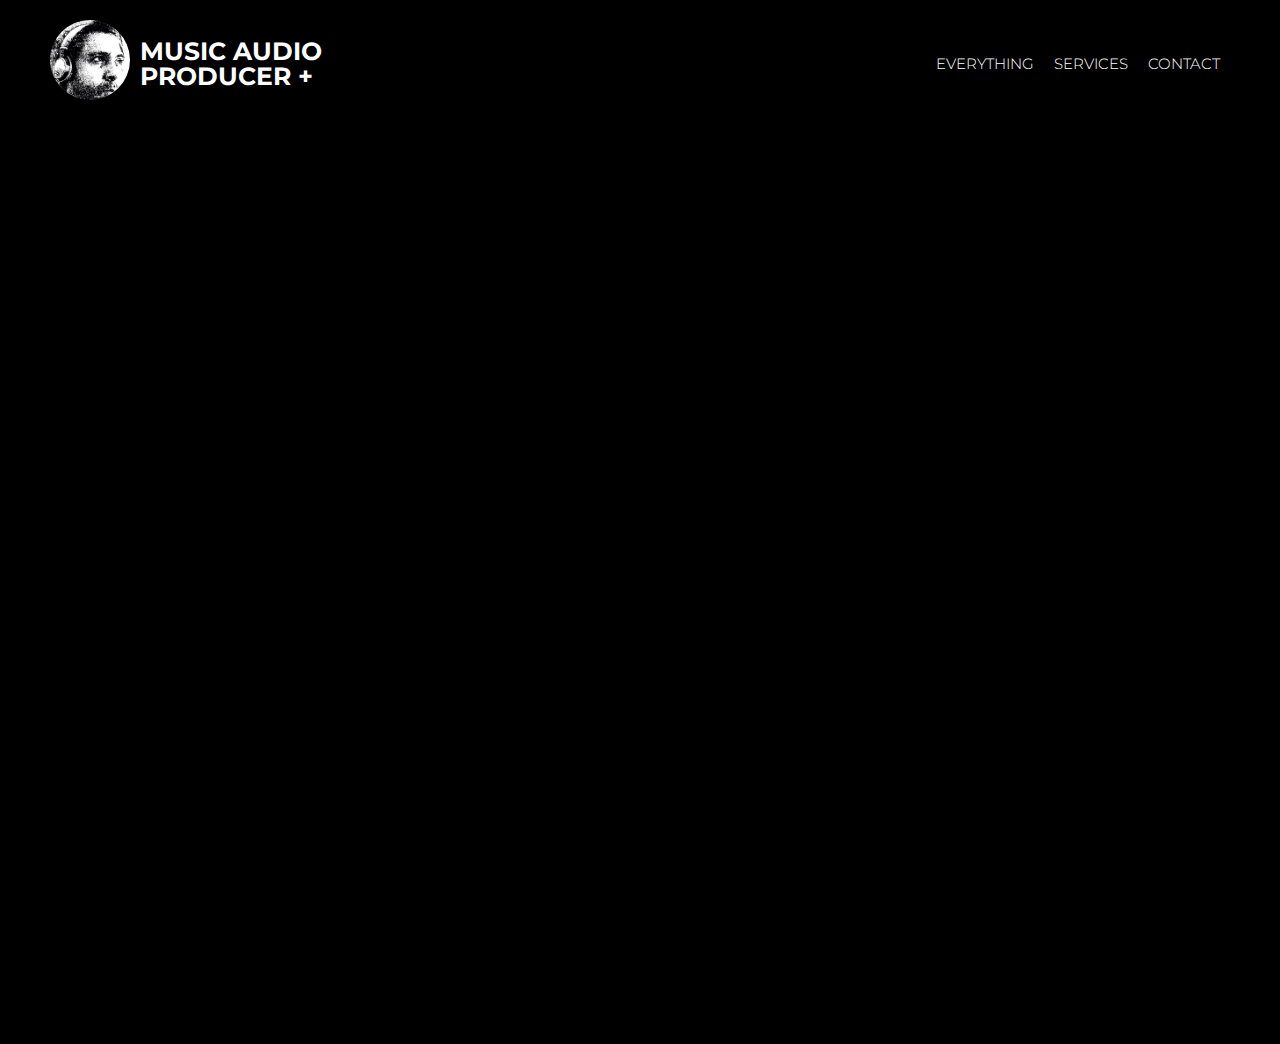
<file: video.html>
<!DOCTYPE html>
<html lang="es">
    <head>
        <meta charset="UTF-8">
        <meta name="viewport" content="width=device-width, initial-scale=1.0">
        <title>Proyecto Audiovisual</title>
        <link rel="prefetch" href="index.html">
        <link href="https://fonts.googleapis.com/css2?family=Montserrat:wght@300;400;500;600;700;800&display=swap" rel="stylesheet">
        <link rel="stylesheet" href="https://cdnjs.cloudflare.com/ajax/libs/font-awesome/6.5.1/css/all.min.css" integrity="sha512-DTOQO9RWCH3ppGqcWaEA1BIZOC6xxalwEsw9c2QQeAIftl+Vegovlnee1c9QX4TctnWMn13TZye+giMm8e2LwA==" crossorigin="anonymous" referrerpolicy="no-referrer" />
        <link rel="stylesheet" href="styles.css">
    </head>
<body>
    <header>
        <div class="header-container">
            <!-- Contenedor para el logo (imagen + texto) -->
            <div class="logo-container">
                <a href="index.html#everything" class="logo-image">
                    <img src="thumbnails/logo.jpeg" alt="Logo">
                </a>
                <div class="logo-text">
                    <span class="line1">MUSIC AUDIO</span>
                    <span class="line2">PRODUCER +</span>
                </div>
            </div>
            <nav>
                <ul>
                    <li><a href="index.html#everything" class="neon-hover">EVERYTHING</a></li>
                    <li><a href="index.html#services" class="neon-hover">SERVICES</a></li>
                    <li><a href="index.html#contact" class="neon-hover">CONTACT</a></li>
                </ul>
            </nav>
            <button class="hamburger">☰</button>
        </div>
    </header>

    <div class="modal">
        <ul>
            <li><a href="index.html#everything" class="neon-hover">Everything</a></li>
            <li><a href="index.html#services" class="neon-hover">Services</a></li>
            <li><a href="index.html#contact" class="neon-hover">Contact</a></li>
        </ul>
    </div>

    <main>
        <section class="video-container">
            <iframe id="video-player" frameborder="0" allowfullscreen></iframe>
        </section>
        <button class="back-arrow" aria-label="Volver atrás"><i class="fas fa-arrow-left"></i></button>
    </main>

    <footer>
        
    </footer>
    
    <script src="video.js"></script>
</body>
</html>
</file>
<file: styles.css>
* {
    margin: 0;
    padding: 0;
    box-sizing: border-box;
}

html {
    scroll-behavior: smooth;
}

body {
    background-color: #000000; /* Negro absoluto */
    color: #fff;
    font-family: 'Montserrat', sans-serif;
    line-height: 1.6;
    opacity: 0; /* Estado inicial para fade-in */
    transition: opacity 0.3s ease; /* Transición suave */
}

body.loaded {
    opacity: 1; /* Estado final después de cargar */
}

/* Animación de fundido para salida (fade-out) */
.fade-out {
    opacity: 0;
    transition: opacity 0.3s ease;
}

/* Clase para el efecto hover ochentoso */
.neon-hover:hover {
    color: #FF00FF; /* Magenta neón */
    transition: color 0.3s ease; /* Transición suave */
}

/* Header */
header {
    position: fixed;
    top: 0;
    width: 100%;
    background-color: #000000; /* Negro absoluto */
    z-index: 1000;
    padding: 20px 0px;
}

.header-container {
    display: flex;
    justify-content: space-between;
    align-items: center;
    max-width: 1800px; /* Igual que la cuadrícula */
    margin: 0 auto;
    padding: 0 50px; /* Igual que la cuadrícula */
}


/* Contenedor del logo (imagen + texto) */
.logo-container {
    display: flex;
    align-items: center;
    gap: 10px; /* Espacio entre la imagen y el texto */
}

/* Estilo para la imagen del logo */
.logo-image img {
    width: 80px; /* Tamaño en desktop */
    height: 80px;
    border-radius: 50%; /* Imagen circular */
    object-fit: cover; /* Asegura que la imagen se ajuste bien dentro del círculo */
}

/* Enlace de la imagen */
.logo-image {
    display: block;
    text-decoration: none;
}

/* Contenedor del texto (MUSIC AUDIO y PRODUCER) */
.logo-text {
    display: flex;
    flex-direction: column; /* Apila las líneas verticalmente */
    justify-content: center;
}
/* Estilo para "MUSIC AUDIO" */
.line1 {
    font-family: 'Montserrat', sans-serif;
    font-size: 25px; /* Ajustado para que quepa bien */
    font-weight: 700;
    color: #fff;
    line-height: 1; /* Reduce el espacio entre líneas */
}

/* Estilo para "PRODUCER" */
.line2 {
    font-family: 'Montserrat', sans-serif;
    font-size: 25px; /* Mismo tamaño para consistencia */
    font-weight: 700;
    color: #fff;
    line-height: 1;
}


nav ul {
    display: flex;
    list-style: none;
}

nav ul li {
    margin: 0 10px;
}

nav ul li a {
    color: #fff;
    text-decoration: none;
    font-size: 15px;
    font-weight: 300; /* Medium (500) o 600 para SemiBold si quieres más peso */
    transition: color 0.3s;
}

nav ul li a:hover {
    color: #FF00FF;
}

/* Menú hamburguesa */
.hamburger {
    display: none;
    font-size: 30px;
    background: none;
    border: none;
    color: #fff;
    cursor: pointer;
}

.modal {
    display: none;
    position: fixed;
    top: 0;
    left: 0;
    width: 100%;
    height: 100%;
    background: #000000; /* Cambia de rgba a negro absoluto sólido */
    z-index: 2000;
    justify-content: center;
    align-items: center;
}

.modal ul {
    list-style: none;
    text-align: center;
}

.modal ul li {
    margin: 20px 0;
}

.modal ul li a {
    color: #fff;
    text-decoration: none;
    font-size: 24px;
    font-weight: 300;
}

.modal ul li a:hover {
    color: #FF00FF;
}

/* Main - Project Grid */
main {
    padding-top: 100px; /* Espacio para el header fijo */
}

.project-grid {
    display: grid;
    grid-template-columns: repeat(3, 1fr);
    gap: 10px; /* Separación entre proyectos como en bambamusic.com */
    max-width: 1800px;
    margin: 0 auto;
    padding: 0 50px;
}

.project-item {
    position: relative;
    overflow: hidden;
}

.project-item img {
    width: 100%;
    height: auto;
    display: block;
    transition: transform 0.3s ease; /* Transición suave para el zoom */
}

.project-item:hover img {
    transform: scale(1.05); /* Zoom del 5%, puedes ajustar este valor (ej. 1.1 para 10%) */
}

.project-overlay {
    position: absolute;
    top: 0;
    left: 0;
    width: 100%;
    height: 100%;
    background: #000000; /* Cambia de rgba a negro absoluto sólido */
    display: flex;
    align-items: center;
    justify-content: center;
    opacity: 0;
    transition: opacity 0.3s ease;
}

.project-overlay p {
    color: #fff;
    text-align: center;
    font-weight: 400; /* Light (300) o 400 para Regular si prefieres algo más sólido */
    padding: 20px;
}

.project-item:hover .project-overlay {
    opacity: 1;
}

.project-link {
    position: absolute;
    top: 0;
    left: 0;
    width: 100%;
    height: 100%;
    z-index: 10;
}

/* 🔽 SERVICES SECTION STYLING */
.services-section {
    background-color: #000000;
    max-width: 1800px;
    margin: 0 auto;
    padding: 150px 50px;
    color: #fff;
    font-family: 'Montserrat', sans-serif;
}

.services-content {
    max-width: 1800px;
    margin: 0 auto;
}

.section-title {
    font-family: 'Montserrat', sans-serif;
    font-size: 48px;
    font-weight: 700;
    margin-bottom: 5px;
    text-transform: uppercase;
    letter-spacing: 2px;
}

.section-subtitle {
    font-size: 22px;
    font-weight: 400;
    text-align: left;
    margin-bottom: 15px;
    color: #fff;
    font-style: italic;
}

.service-block {
    
    margin-bottom: 10px;
}

.service-block h4 {
    font-size: 20px;
    font-weight: 600;
    margin-bottom: 10px;
    color:#fff;
}

.service-block p {
    font-size: 16px;
    line-height: 1.6;
    margin-bottom: 10px;
}
/* 🔼 END SERVICES STYLING */



/* Studio Info Section */
.studio-info {
    max-width: 1800px;
    margin: 0 auto;
    padding: 100px 50px;
    color: #fff;
}

.studio-info h2 {
    display: none;
    font-family: 'Montserrat', sans-serif;
    font-size: 48px;
    font-weight: 700;
    margin-bottom: 40px;
    text-transform: uppercase;
    letter-spacing: 2px;
}

/* Ajuste para el ancla con header fijo */
.studio-info[id="contact"]::before {
    content: '';
    display: block;
    height: 100px; /* Altura del header */
    margin-top: -100px; /* Compensa la altura del header */
    visibility: hidden;
}

[id="everything"]::before {
    content: '';
    display: block;
    height: 100px; /* Altura del header en pantallas grandes */
    margin-top: -100px; /* Compensa la altura del header */
    visibility: hidden;
}

.info-content {
    display: flex;
    flex-direction: column; /* Apila los elementos verticalmente */
    margin-bottom: 40px;
}

.description {
    width: 100%;
    margin-bottom: 40px; /* Espacio antes de contact-details */
    
    
}

.description p {
    font-size: 16px;
    font-weight: 300;
    margin-bottom: 20px;
    line-height: 1.8;
}

.contact-details {
    
    display: flex;
    justify-content:flex-start;
    gap: 60px;
}

.contact-person p {
    font-size: 16px;
    font-weight: 400;
    margin-bottom: 5px;
}

.contact-person p:nth-child(2),
.contact-person a:nth-child(3) {
    font-weight: 300;
    color: #ccc;
}

.contact-person a {
    color: #fff;
    text-decoration: none;
    font-weight: 300;
    transition: color 0.3s;
}

.contact-person a:hover {
    color: #FF00FF;
}

.social-location {
    text-align: left;
    font-size: 16px;
    font-weight: 300;
}

.social-location p {
    margin-bottom: 10px;
}

.social-location a {
    color: #fff;
    text-decoration: none;
    transition: color 0.3s;
}

.social-location a:hover {
    color: #FF00FF;
}


/* Footer */
footer {
    text-align: center;
    padding: 40px 0;
    background-color: #000000; /* Negro absoluto */
    margin-top: 50px;
}

.social-icons a {
    color: #fff;
    margin: 0 15px;
    text-decoration: none;
    font-size: 18px;
    font-weight: 400; /* Regular para los enlaces del footer */
}

.social-icons a:hover {
    color: #ccc;
}

/* Video Container */
.video-container {
    display: flex;
    justify-content: center;
    align-items: center;
    min-height: 0; /* Eliminamos min-height para permitir flexibilidad */
    padding: 100px 50px 50px; /* Ajustamos padding para centrar mejor */
    margin-bottom: 0;
    width: 100%;
}



.video-container iframe {
    width: 100%;
    max-width: 1200px; /* Mantener ancho máximo */
    aspect-ratio: 16 / 9; /* Proporción 16:9 */
    height: auto; /* Altura basada en proporción */
    max-height: calc(100vh - 200px); /* Limitar altura para que quepa en el viewport */
    border: none;
}

/* Botón de flecha atrás */
.back-arrow {
    display: none; /* Oculto por defecto en desktop */
    background-color: transparent;
    color: #fff; /* Flecha blanca */
    border: 2px solid #fff; /* Borde blanco */
    border-radius: 50%; /* Circular */
    width: 40px; /* Tamaño fijo */
    height: 40px;
    font-size: 20px; /* Tamaño del ícono */
    line-height: 1; /* Centrado vertical */
    text-align: center;
    cursor: pointer;
    margin: 5px auto; /* Reducimos aún más el margen superior */
    transition: all 0.3s ease; /* Transición suave */
}

.back-arrow i {
    line-height: 36px; /* Ajuste fino para centrar el ícono verticalmente */
}

.back-arrow:hover {
    background-color: #fff; /* Fondo blanco al pasar el mouse */
    color: #504d4d; /* Flecha negra al pasar el mouse */
    border-color: #fff;
}

/* Media Queries para responsividad */
@media (max-width: 1024px) {
    .project-grid {
        grid-template-columns: repeat(2, 1fr);
    }

    .info-content {
        flex-direction: column;
    }

    .project-overlay {
        display: none; /* Oculta completamente el overlay */
    }

    .project-item:hover .project-overlay {
        display: none; /* Asegura que no se muestre al interactuar */
    }

    .description {
        
        max-width: 100%;
        margin-bottom: 40px;
    }

    .contact-details {
        justify-content: flex-start;
        gap: 40px;
    }

    .back-arrow {
        display: block;
    }
}

@media (max-width: 768px) {
    .header-container {
        padding: 0 20px;
    }

    /* Ajustar el tamaño de la imagen en móvil */
    .logo-image img {
        width: 40px; /* Tamaño más pequeño para móvil */
        height: 40px;
    }

     /* Ajustar el tamaño del texto en móvil */
     .logo-text {
        font-size: 24px; /* Tamaño más pequeño para móvil */
    }

    /* Ajustar el tamaño del texto en móvil */
    .line1, .line2 {
        font-size: 16px; /* Tamaño más pequeño para móvil */
    }

    /* Asegurar que el contenedor del logo se ajuste bien */
    .logo-container {
        gap: 8px; /* Reducir el espacio entre imagen y texto en móvil */
    }


    nav ul {
        display: none;
    }

    .hamburger {
        display: block;
    }

    .project-grid {
        grid-template-columns: 1fr;
        padding: 0 20px; /* Ajustamos el padding para móvil */
    }

    .video-container {
        padding: 80px 10px 50px; /* Reducir padding lateral para maximizar el ancho */
        align-items: flex-start; /* Alinear al inicio para mejor visibilidad */
    }

    .video-container iframe {
        width: 100%; /* Ocupar todo el ancho disponible */
        max-width: none; /* Eliminar max-width para usar todo el espacio */
        height: auto;
        aspect-ratio: 16 / 9;
        max-height: calc(100vh - 150px); /* Limitar altura para dejar espacio al botón */
    }

    .project-overlay {
        display: none; /* Oculta completamente el overlay */
    }

    .project-item:hover .project-overlay {
        display: none; /* Asegura que no se muestre al interactuar */
    }


    .services-section {
       text-align: center;
    }

    .section-subtitle {
        
        text-align: center;
       
    }
    
   


    .studio-info {
        padding: 50px 20px; /* Igual que project-grid en móvil */
        text-align: center; /* Centramos todo el contenido */
    }

    .studio-info h2 {
        font-size: 36px;
    }

    .contact-details {
        flex-direction: column;
        gap: 20px;
    }

    .social-location {
        text-align: center;
    }

    /* Ajuste para el ancla en móvil */
    .studio-info[id="contact"]::before {
        height: 90px; /* Altura aproximada del header en móvil */
        margin-top: -70px; /* Compensa la altura del header en móvil */
    }

    [id="everything"]::before {
        height: 70px; /* Altura del header en móvil */
        margin-top: -70px; /* Compensa la altura del header en móvil */
    }

    .back-arrow {
        width: 35px; /* Un poco más pequeño en móvil */
        height: 35px;
        font-size: 18px;
        margin: 5px auto; /* Mantenemos el margen pequeño */
    }
    .back-arrow i {
        line-height: 31px; /* Ajuste para móvil */
    }
}

@media (max-width: 480px) {

    .services-section {
        text-align: center; /* Centramos todo el contenido */
    }

    .section-subtitle {
        
        text-align: center;
       
    }
    
   
    /* Ajustes adicionales para pantallas muy pequeñas */
    .logo-image img {
        width: 35px; /* Aún más pequeño para pantallas muy pequeñas */
        height: 35px;
    }

    .line1, .line2 {
        font-size: 14px; /* Aún más pequeño */
    }


    .logo-container {
        gap: 6px; /* Aún menos espacio */
    }
}
</file>
